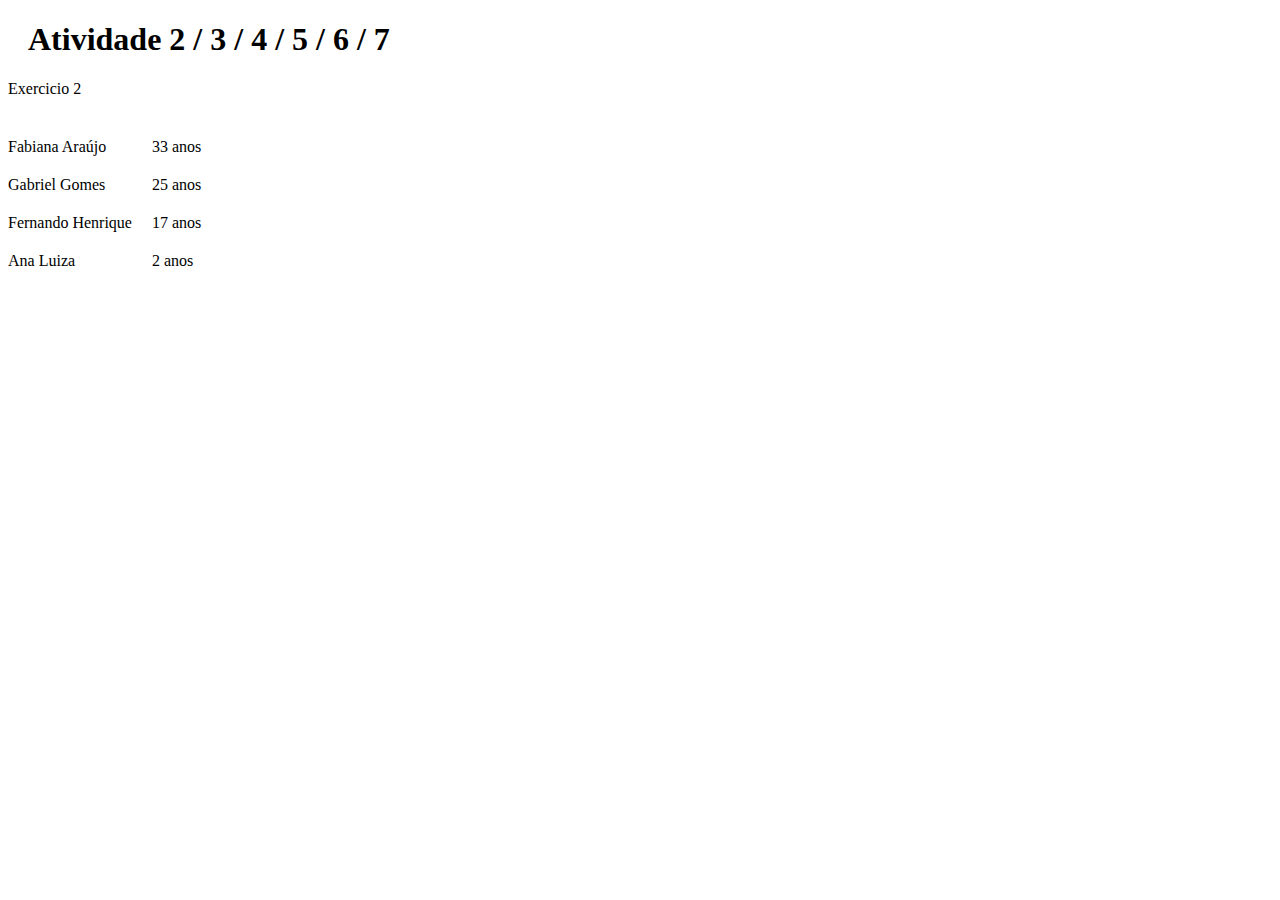
<file: exercicio 2 a 7/index.html>
<!DOCTYPE html>
<html lang="en">

<head>
    <meta charset="UTF-8">
    <meta http-equiv="X-UA-Compatible" content="IE=edge">
    <meta name="viewport" content="width=device-width, initial-scale=1.0">
    <link rel="stylesheet" href="style.css">
    <title>Document</title>
</head>

<body>
    <h1 style="margin-left:20px;">Atividade 2 / 3 / 4 / 5 / 6 / 7</h1>
    <div class="container">
        <span>Exercicio 2 </span>
        <div>
            <div id="name"></div>
            <div id="age"></div>
        </div>
    </div>
</body>

<script>
    const name = document.querySelector('#name')
    const age = document.querySelector('#age')

    const pessoas = [
        { name: "Fabiana Araújo", age: 33 },
        { name: "Gabriel Gomes", age: 25 },
        { name: "Fernando Henrique", age: 17 },
        { name: "Ana Luiza", age: 2 }
    ]

    //Exercicio 2

    document.addEventListener('DOMContentLoaded', function () {

        pessoas.map((data) => {
            let div = document.createElement('div');
            div.id = 'container';
            div.innerHTML = `${data.name}`;
            div.className = 'container-dados';
            name.appendChild(div);

            let divIdade = document.createElement('div');
            divIdade.id = 'container';
            divIdade.innerHTML = `${data.age} anos`;
            divIdade.className = 'container-dados';
            age.appendChild(divIdade);

        })


    }, false);

    //Exercicio 3

    function GetName(name) {

        pessoas.map((data) => {
            if (data.name.includes(name))
                console.log(data)
        })
    }

    console.log("--- Exercicio 3 ---")
    GetName('Gabriel Gomes')

    //Exercicio 4

    
    var names = []

    function VetorNames() {

        pessoas.map((data) => {
            names.push(data.name)
        })

        console.log(names)
    }

    console.log("--- Exercicio 4 ---")
    VetorNames()


    //Exercicio 5

    const arrayPessoas = [
        { name: "Fabiana Araújo", age: 33 },
        { name: "Gabriel Gomes", age: 25 },
        { name: "Fernando Henrique", age: 17 },
        { name: "Ana Luiza", age: 2 },
        { name: "Wesley Amorin", age: 32 },
        { name: "Jeferson Alvez", age: 16 }
    ]


    for (let i = 0; i < arrayPessoas.length; i++) {
        arrayPessoas[i] = { ...arrayPessoas[i], id: i }
    }

    console.log("--- Exercicio 5 ---")
    console.log(arrayPessoas)


    //Exercicio 6

    const filterPessoas = arrayPessoas.filter((element, index, arr) => element.age >= 16)

    console.log("--- Exercicio 6 ---")
    console.log(filterPessoas)


    //Exercicio 7


    const reduceMediaIdade = arrayPessoas.reduce((a, b) => a + b.age, 0)
    const media = reduceMediaIdade / arrayPessoas.length

    console.log("--- Exercicio 7 ---")
    console.log(parseInt(media))

</script>

</html>
</file>
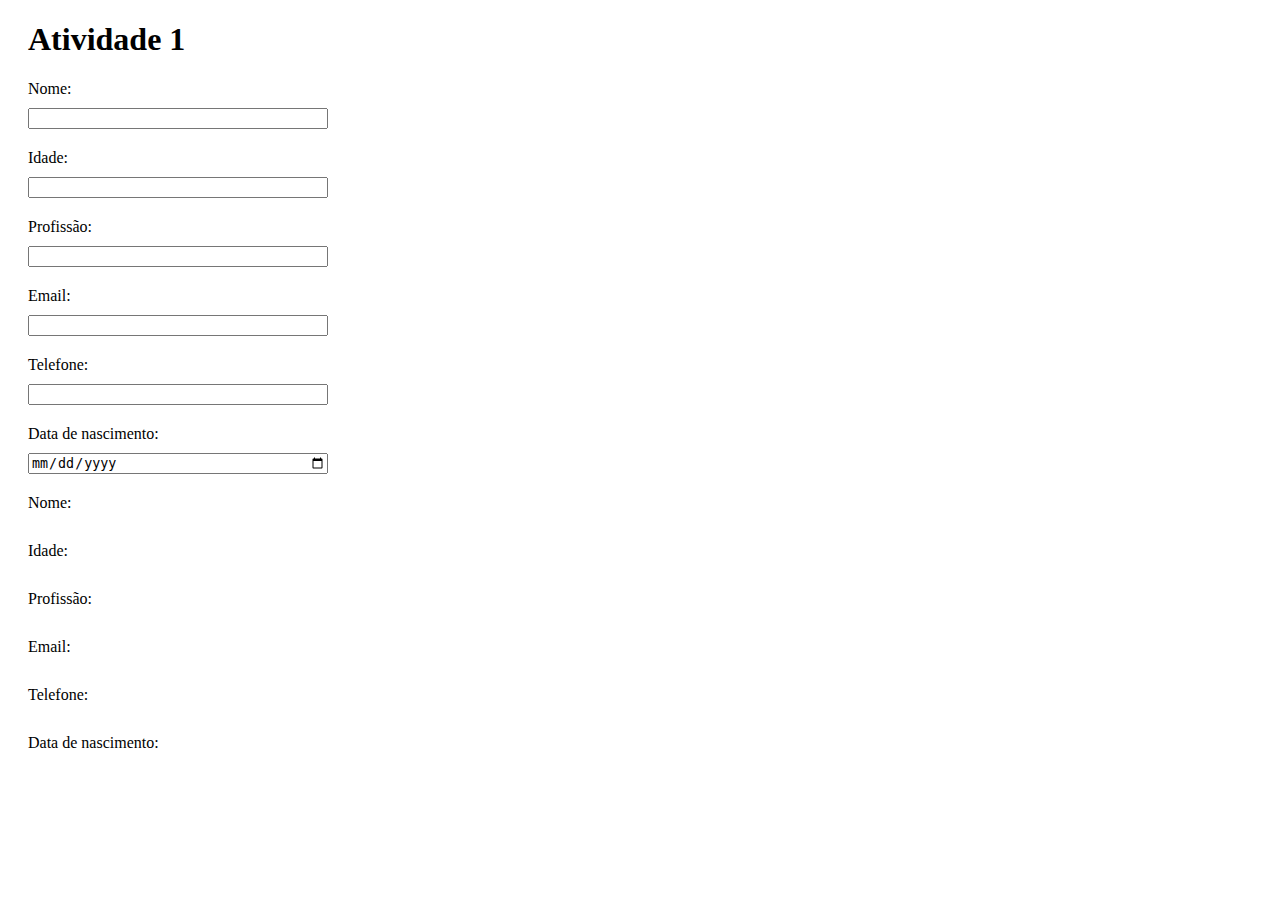
<file: exercicio1/index.html>
<!DOCTYPE html>
<html lang="en">

<head>
    <meta charset="UTF-8">
    <meta http-equiv="X-UA-Compatible" content="IE=edge">
    <meta name="viewport" content="width=device-width, initial-scale=1.0">
    <link rel="stylesheet" href="style.css">
    <title>Document</title>
</head>

<body>
    <h1 style="margin-left:20px;">Atividade 1</h1>
    <form action="">
        <div class="container">
            <span>Nome: </span>
            <input type="text" onblur="GetName(event.target.value)">
        </div>
        <div class="container">
            <span>Idade: </span>
            <input type="number" onblur="GetAge(event.target.value)">
        </div>
        <div class="container">
            <span>Profissão: </span>
            <input type="text" onblur="GetProf(event.target.value)">
        </div>
        <div class="container">
            <span>Email: </span>
            <input type="text" onblur="GetEmail(event.target.value)">
        </div>
        <div class="container">
            <span>Telefone: </span>
            <input type="text" onblur="GetTel(event.target.value)">
        </div>
        <div class="container">
            <span>Data de nascimento: </span>
            <input type="date" onblur="GetBorn(event.target.value)">
        </div>
    </form>

    <div>
        <div class="container">
            <span>Nome: </span>
            <div id="name"></div>
        </div>
        <div class="container">
            <span>Idade: </span>
            <div id="age"></div>
        </div>
        <div class="container">
            <span>Profissão: </span>
            <div id="prof"></div>
        </div>
        <div class="container">
            <span>Email: </span>
            <div id="email"></div>
        </div>
        <div class="container">
            <span>Telefone: </span>
            <div id="tel"></div>
        </div>
        <div class="container">
            <span>Data de nascimento: </span>
            <div id="born"></div>
        </div>
    </div>
</body>

<script>
    const name = document.querySelector('#name')
    const age = document.querySelector('#age')
    const prof = document.querySelector('#prof')
    const email = document.querySelector('#email')
    const tel = document.querySelector('#tel')
    const born = document.querySelector('#born')

    function GetName(event) {
        name.innerHTML = event
    }
    function GetAge(event) {
        age.innerHTML = event

    }
    function GetProf(event) {
        prof.innerHTML = event
    }
    function GetEmail(event) {
        email.innerHTML = event
    }
    function GetTel(event) {
        tel.innerHTML = event
    }
    function GetBorn(event) {
        born.innerHTML = event
    }
</script>

</html>
</file>
<file: exercicio 2 a 7/style.css>
.container {
    width: 40%;
    display: flex;
    flex-direction: column;
}

.container>div {
    margin-top: 40px;
    display: flex;
}

.container-dados {
    margin-bottom: 20px;
    margin-right: 20px;
}
</file>
<file: exercicio1/style.css>
.container {
    margin: 20px;
    width: 300px;
    display: flex;
    flex-direction: column;
}

.container > span{
    margin-bottom: 10px;
}
</file>
